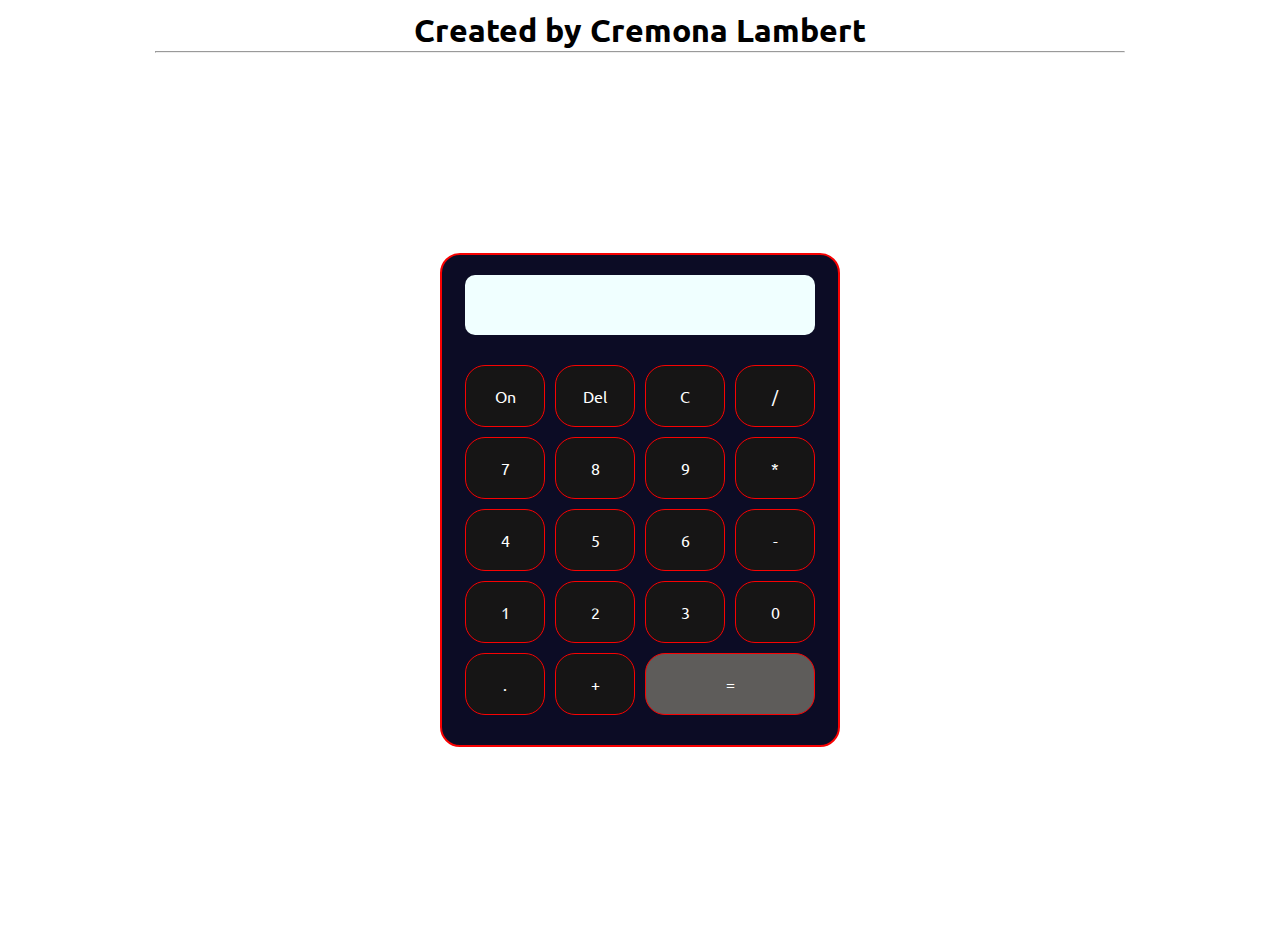
<file: index.html>
<!DOCTYPE html>
<html lang="en">
<head>
    <meta charset="UTF-8">
    <meta http-equiv="X-UA-Compatible" content="IE=edge">
    <meta name="viewport" content="width=device-width, initial-scale=1.0">
    <link rel="preconnect" href="https://fonts.googleapis.com">
    <link rel="preconnect" href="https://fonts.gstatic.com" crossorigin>
    <link href="https://fonts.googleapis.com/css2?family=Ubuntu:ital,wght@0,400;0,700;1,400;1,700&display=swap" rel="stylesheet"> 

    <link rel="stylesheet" href="style.css">
    <title>Calculator</title>
</head>

<body>

    <h1>Created by Cremona Lambert<hr/></h1>

    <div class="container">

            <div class="board"></div>

        <div class="bts">
            <div class="item" id="on">On</div>
            <div class="item" id="del">Del</div>
            <div class="item clear">C</div>
            <div class="item">/</div>
            <div class="item">7</div>
            <div class="item">8</div>
            <div class="item">9</div>
            <div class="item">*</div>
            <div class="item">4</div>
            <div class="item">5</div>
            <div class="item">6</div>
            <div class="item">-</div>
            <div class="item">1</div>
            <div class="item">2</div>
            <div class="item">3</div>
            <div class="item" id="equal">=</div>
            <div class="item">0</div>
            <div class="item">.</div>
            <div class="item">+</div>
        </div>
    </div>

    <script src="script.js"></script>
</body>
</html>
</file>
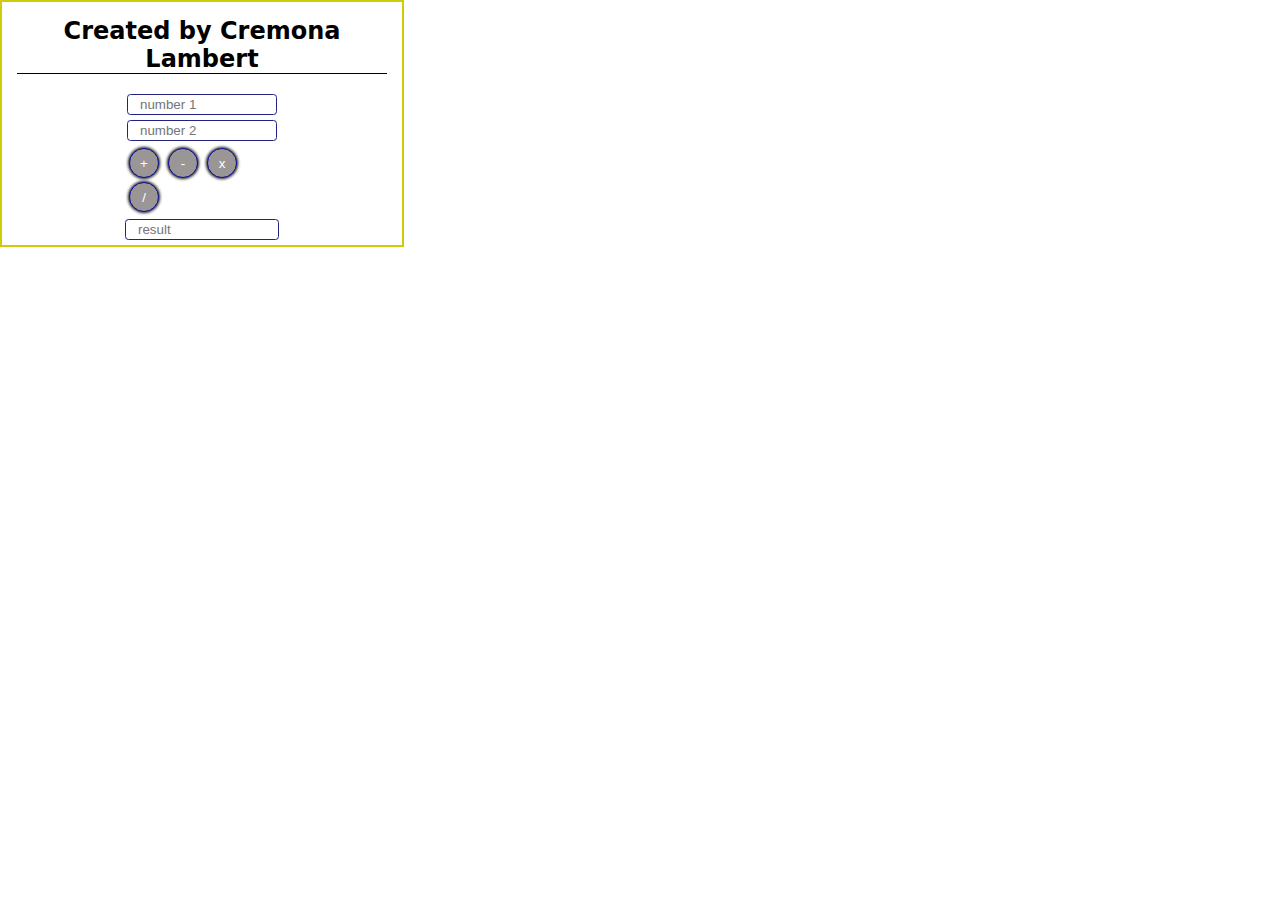
<file: 03December_Cal_Project/index.html>
<!DOCTYPE html>
<html lang="en">
<head>
    <meta charset="UTF-8">
    <meta http-equiv="X-UA-Compatible" content="IE=edge">
    <meta name="viewport" content="width=device-width, initial-scale=1.0">
    <link rel="stylesheet" href="styles.css">
    
    <title>03December</title>
</head>
<body>
    <div class="container">

        <h2>Created by Cremona Lambert</h2>

          <div class="innercontainer">
                <input type="number" placeholder="number 1" id="number1">
                <input type="number" placeholder="number 2" class="num2" id="number2">
          </div>

        <div class="keys">
            <button id="add">+</button>
            <button id="sub">-</button>
            <button id="mult">x</button>
            <button id="div">/</button>
        </div>

        <div class="result">
            <input type="text" placeholder="result" id="result">
        </div>
        <script src="script.js"></script>
    </div>
</body>
</html>
</file>
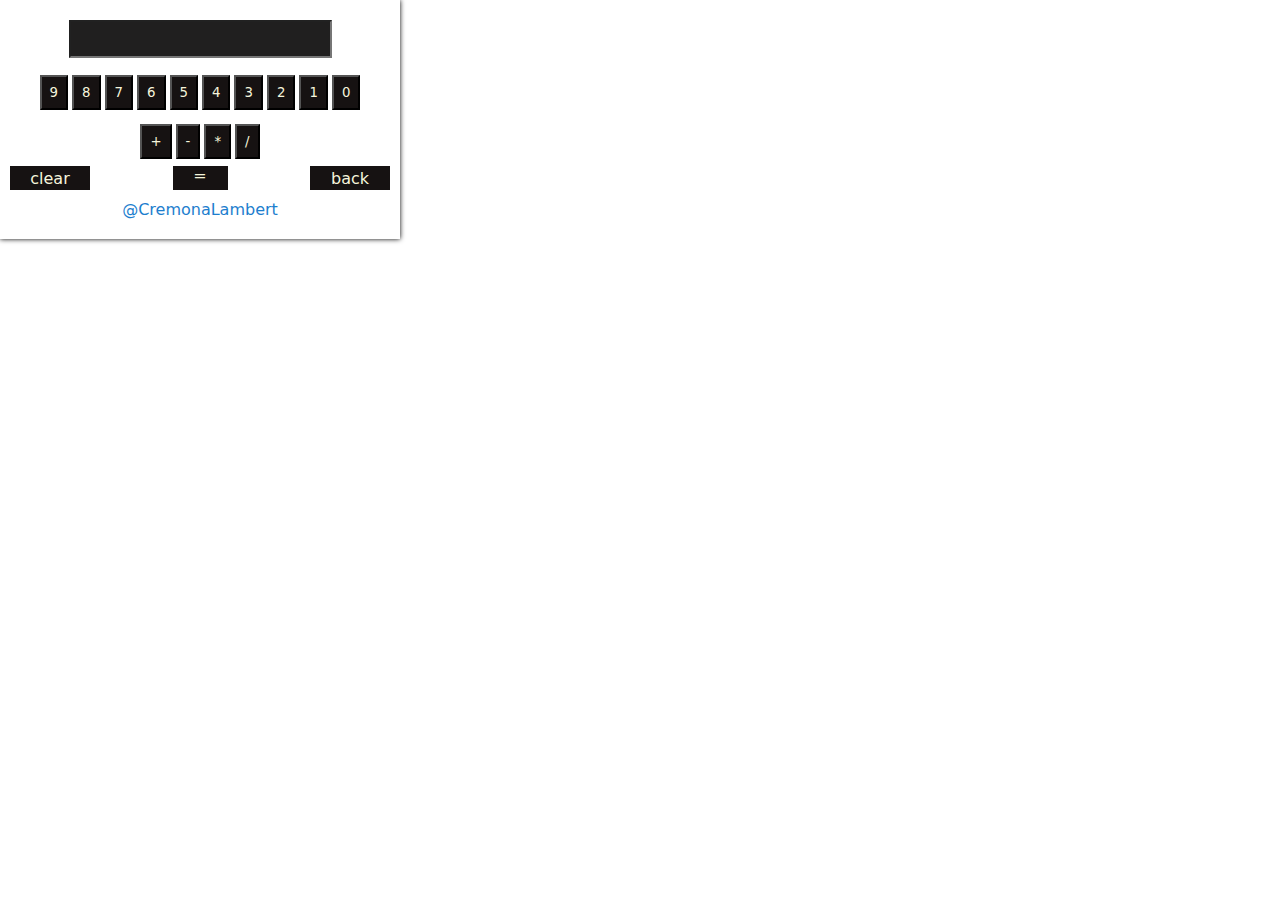
<file: 28june_cal_Project/index.html>
<!DOCTYPE html>
<html lang="en">
<head>
    <meta charset="UTF-8">
    <meta name="viewport" content="width=device-width, initial-scale=1.0">
    <link rel="stylesheet" href="styles.css">
    <title>Cal</title>
</head>
<body>
    <div class="container">

        <div class="screen_container">
            <input type="text" value="" id="screen">
        </div>

        <div class="key_container">

           <div class="keys_number">
                <button>9</button>
                <button>8</button>
                <button>7</button>
                <button>6</button>
                <button>5</button>
                <button>4</button>
                <button>3</button>
                <button>2</button>
                <button>1</button>
                <button>0</button>
           </div>

           <div class="key_operators_container">
                <button>+</button>
                <button>-</button>
                <button>*</button>
                <button>/</button>
           </div>

           <div class="equal_container">
                <div class="clear">clear</div>
                <div class="equal">=</div>
                <div class="back">back</div>
           </div>

           <div class="cremona">
                <p>@CremonaLambert</p>
           </div>

        </div>
    </div>
<script src="script.js"></script>    
</body>
</html>
</file>
<file: style.css>
* {
    box-sizing: border-box;
    padding: 0;
    margin: 0;
}
body {
    font-family: 'Ubuntu', sans-serif;
    max-width: 970px;
    margin: 10px auto;
}
.container {
    background-color: rgb(12, 12, 37);
    max-width: 400px;
    margin: 200px auto;
    height: auto;
    border-radius: 20px;
    border: 2px solid rgb(248, 2, 2);
    color: #fff;
    /* box-shadow: 5px 5px gray */
}

.board {
    background-color: azure;
    padding: 30px;
    margin:20px auto;
    max-width: 350px;
    border-radius: 10px;
    font-size: 20px;
    text-align: right;
    color: rgb(248, 2, 2)
    
    
}

.item {
    background-color: rgb(22, 21, 21);
    border-radius: 20px;
    border: 1px solid rgb(248, 2, 2);
    padding: 20px;

}

.bts {
    display: grid;
    grid-template-columns: repeat(4, 1fr);
    text-align: center;
    max-width: 350px;
    margin: 30px auto;
    gap: 10px;
}

h1 {
    text-align: center;
}

.item:nth-of-type(16){
    background-color: rgb(94, 92, 90);
    grid-column: 3 / 5;
    grid-row: 5 / 6;
    display: flex;
    justify-content: center;
    
}

.item:hover {
    background: #4d4d9e;
    animation: 2s counterclockwise infinite;  
}
</file>
<file: 03December_Cal_Project/styles.css>
body {
    margin: 0;
    padding: 0;
    font-family: system-ui, -apple-system, BlinkMacSystemFont, 'Segoe UI', Roboto, Oxygen, Ubuntu, Cantarell, 'Open Sans', 'Helvetica Neue', sans-serif;
}

h2 {
    border-bottom:solid 1.5px #000;
    max-width: 380px;
    text-align: center;
    margin:15px;
    padding:0;
}

.innercontainer {
    /* border:solid 2px rgb(20, 161, 27); */
    display: flex;
    justify-content: space-around;
    flex-direction: column;
    max-width: 150px;
    margin: 0 auto;
    padding: 5px 0;
    
}

.result {
    /* border:solid 2px rgb(243, 46, 6); */
    display: flex;
    justify-content: center;
    padding: 5px 0;
    max-width: 150px;
    margin: 0 auto;
}

.result > input{
    width: 128px;
}
.container{
    max-width: 400px;
    border:solid 2px rgb(207, 203, 7);
}

.keys {
    /* border:solid 1px rgb(8, 148, 163); */
    max-width: 150px;
    margin: 0 auto;
}
 button {
    border:solid 1.2px rgb(12, 12, 158);
    height: 30px;
    width: 30px;
    border-radius: 100%;
    margin:2px;
    background-color: #9a9696;
    color: #fff;
    box-shadow: 0px 0px 3px 1px #1f1d1d
 }

 .innercontainer > .num2 {
    margin-top:5px;
 }

 input {
    border: solid 2px #000;
    border-radius: 3.5px;
    border:solid 1.5px rgb(34, 34, 127);
    padding: 2px 12px;
 }
</file>
<file: 28june_cal_Project/styles.css>
* {
    margin: 0;
    box-sizing: border-box;
    font-family: system-ui, -apple-system, BlinkMacSystemFont, 'Segoe UI', Roboto, Oxygen, Ubuntu, Cantarell, 'Open Sans', 'Helvetica Neue', sans-serif;
}

.container{
    /* border: solid 2px blue; */
    max-width: 400px;
    padding: 10px;
    box-shadow: 0px 0px 5px 0px;
}

.screen_container{
    /* border: solid 2px purple; */
    max-width: 1000px;
    display: flex;
    padding: 10px;
}

input{
    margin: 0 auto;
    background-color: rgb(32, 31, 31);
    color: beige;
    text-align: right;
    padding: 5px;
    font-size: 20px;
}

.key_container {
    /* border: solid 2px crimson; */
    display: flex;
    flex-direction: column;
}

.keys_number {
    /* border: solid 2px yellowgreen; */
    display: flex;
    margin: 0 auto;
    padding: 5px;
}

.key_operators_container{
    /* border: solid 2px rgb(129, 53, 53); */
    display: flex;
    margin: 0 auto;
    padding: 5px;
}

button{
    margin: 2px;
    padding: 8px;
    /* box-shadow: 0px 0px 5px 1px rgb(60, 57, 63); */
    background-color: rgb(22, 18, 18);
    color: beige;
    /* border-radius: 100%; */

}

button:hover, .equal:hover, .back:hover, .clear:hover{
    color: red;
    box-shadow: 0px 0px 5px 1px rgb(60, 57, 63);
}

.equal_container{
    /* border: solid 2px red; */
    display: flex;
}

.equal{
    /* border: solid 2px yellow; */
    background-color: rgb(22, 18, 18);
    color: beige;
    width: 55px;
    text-align: center;
    margin: 0 auto;
}

.back, .clear{
    /* border: solid 2px yellowgreen; */
    padding: 2.5px;
    text-align: center;
    background-color: rgb(22, 18, 18);
    color: beige;
    width: 80px;
}

.cremona{
    margin: 0 auto;
    padding: 10px;
    color: rgb(29, 126, 206);
}
</file>
